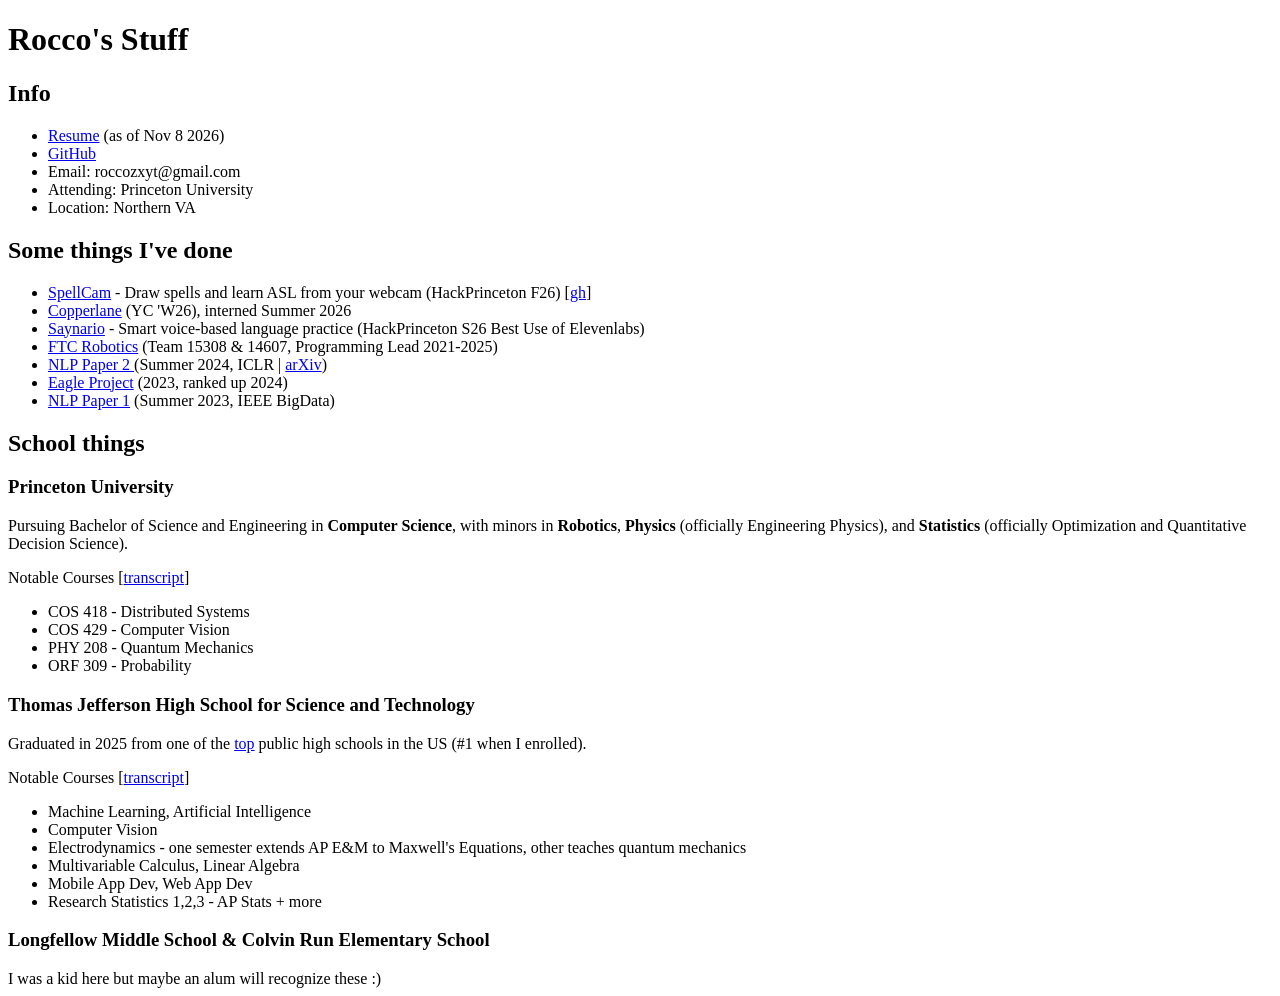
<file: index.html>
<!DOCTYPE html>
<html>
    <head>
        <title>Rocco's Stuff</title>
    </head>
    <body>
        <h1>Rocco's Stuff</h1>
        <h2>Info</h2>
        <ul>
            <li><a href="./files/resume.pdf">Resume</a> (as of Nov 8 2026)</li>
            <li><a href="https://github.com/rocco-zhang?tab=repositories">GitHub</a></li>
            <li>Email: roccozxyt@gmail.com</li>
            <li>Attending: Princeton University</li>
            <li>Location: Northern VA</li>
        </ul>

        <h2>Some things I've done</h2>

        <ul>    
            <li><a href="./spellcam/">SpellCam</a>
                - Draw spells and learn ASL from your webcam (HackPrinceton F26) 
                [<a href="https://github.com/rocco-zhang/SpellCam">gh</a>]
            </li>     

            <li><a href="https://www.copperlane.ai/">Copperlane</a> (YC 'W26), interned Summer 2026</li>
            
            <li><a href="https://saynario.design/">Saynario</a> 
                - Smart voice-based language practice (HackPrinceton S26 Best Use of Elevenlabs)</li>

            <li><a href="./ftc/index.html">FTC Robotics</a>
                 (Team 15308 & 14607, Programming Lead 2021-2025)
            </li>
            
            <li><a href="https://scholar.google.com/citations?view_op=view_citation&hl=en&user=OKvgizMAAAAJ&cstart=20&pagesize=80&sortby=pubdate&citation_for_view=OKvgizMAAAAJ:LGlY6t8CeOMC">
                NLP Paper 2 </a>
                (Summer 2024, ICLR | <a href="https://arxiv.org/pdf/2410.10814">arXiv</a>)
            </li>

            <li><a href="./eagle-project/index.html">Eagle Project</a>
                (2023, ranked up 2024)
            </li>
            
            <li><a href="https://ieeexplore.ieee.org/abstract/document/10386934">NLP Paper 1</a>
                (Summer 2023, IEEE BigData)
            </li>
            
        </ul>

        <h2>School things</h2>
        <h3>Princeton University</h3>
        <p>
            Pursuing Bachelor of Science and Engineering in <b>Computer Science</b>,
            with minors in <b>Robotics</b>, <b>Physics</b> (officially Engineering Physics),
            and <b>Statistics</b> (officially Optimization and Quantitative Decision Science).
        </p>
        Notable Courses [<a href="./files/princeton_transcript.pdf">transcript</a>]
        <ul>            
            <li>COS 418 - Distributed Systems</li>
            <li>COS 429 - Computer Vision</li>
            <li>PHY 208 - Quantum Mechanics</li>
            <li>ORF 309 - Probability</li>
        </ul>

        <h3>Thomas Jefferson High School for Science and Technology</h3>
        <p>
            Graduated in 2025 from one of the <a href="https://www.usnews.com/education/best-high-schools/national-rankings">top</a> 
            public high schools in the US (#1 when I enrolled).
        </p>
        Notable Courses [<a href="./files/fcps_transcript.PDF">transcript</a>]
        <ul>
            <li>Machine Learning, Artificial Intelligence</li>
            <li>Computer Vision</li>
            <li>Electrodynamics - one semester extends AP E&M to Maxwell's Equations, other teaches quantum mechanics</li>
            <li>Multivariable Calculus, Linear Algebra</li>
            <li>Mobile App Dev, Web App Dev</li>
            <li>Research Statistics 1,2,3 - AP Stats + more</li>
        </ul>

        <h3>Longfellow Middle School & Colvin Run Elementary School</h3>
        I was a kid here but maybe an alum will recognize these :)

    </body>
</html>
</file>
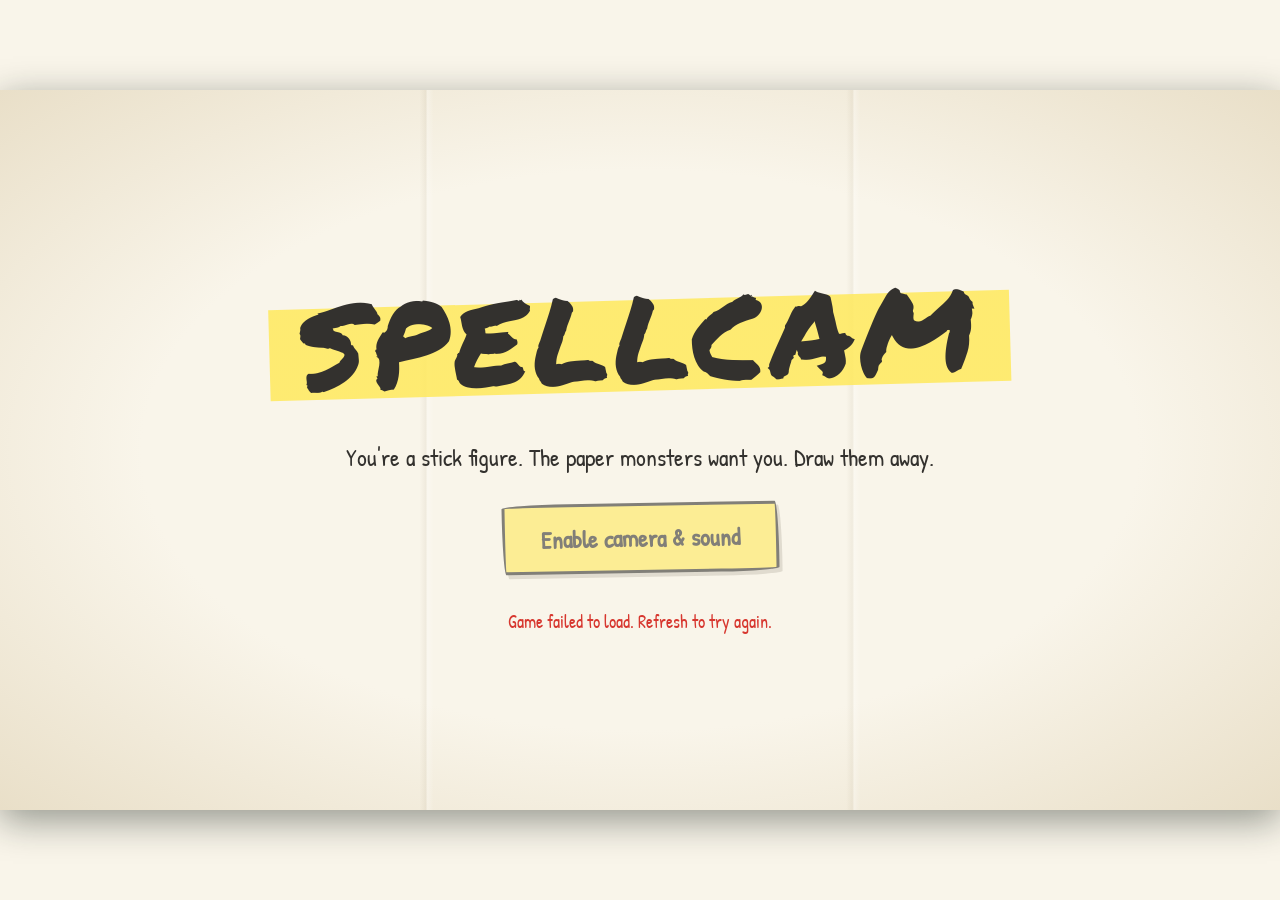
<file: spellcam/index.html>
<!doctype html>
<html lang="en">
  <head>
    <meta charset="UTF-8" />
    <meta name="viewport" content="width=device-width, initial-scale=1.0, viewport-fit=cover" />
    <title>SPELLCAM</title>
    <link rel="icon" type="image/svg+xml" href="./favicon.svg" />
    <script type="module" crossorigin src="./assets/index-CY5c03f2.js"></script>
    <link rel="stylesheet" crossorigin href="./assets/index-BQZuHyMg.css">
  </head>
  <body>
    <div id="stage">
      <video id="cam" playsinline muted></video>
      <div id="game"></div>
      <canvas id="debug"></canvas>
      <div id="gate">
        <h1>SPELLCAM</h1>
        <p class="tag">You're a stick figure. The paper monsters want you. Draw them away.</p>
        <button id="enable" disabled>Enable camera &amp; sound</button>
        <label id="camPick" hidden>Camera <select id="camSelect"></select></label>
        <p id="gateMsg" role="status">Loading game…</p>
      </div>
    </div>
    <div id="lobby" hidden role="dialog" aria-modal="true" aria-labelledby="lobbyTitle">
      <header id="lobbyHead">
        <h2 id="lobbyTitle">Browse games</h2>
        <button id="lobbyClose" class="secondary icon" aria-label="Close">✕</button>
      </header>
      <p id="lobbyStatus"></p>
      <div id="lobbyMenu">
        <div id="lobbyBrowse">
          <label id="lobbyNameRow"><span>Your name</span><input id="lobbyName" maxlength="16" autocomplete="off" spellcheck="false" /></label>
          <button id="lobbyQuick">Quick match</button>
        </div>
        <section id="lobbyRooms">
          <div id="lobbyRoomsHead">
            <h3>Open games <span id="lobbyRoomCount"></span></h3>
            <button id="lobbyRefresh" class="secondary small">Refresh</button>
          </div>
          <ul id="lobbyRoomList"></ul>
        </section>
        <div id="lobbyCodeRow">
          <label for="lobbyCode">Have a code?</label>
          <input id="lobbyCode" maxlength="4" placeholder="CODE" autocomplete="off" spellcheck="false" aria-label="Friend's four-letter join code" />
          <button id="lobbyJoin">Join</button>
        </div>
      </div>
      <div id="lobbyFoot">
        <button id="lobbyLeave" class="secondary">Cancel</button>
      </div>
    </div>
  </body>
</html>
</file>
<file: spellcam/assets/index-BQZuHyMg.css>
*{box-sizing:border-box}:root{--viewport-height:100vh;--safe-width:calc(100vw - env(safe-area-inset-left,0px) - env(safe-area-inset-right,0px));--safe-height:calc(var(--viewport-height) - env(safe-area-inset-top,0px) - env(safe-area-inset-bottom,0px))}@supports (height:100dvh){:root{--viewport-height:100dvh}}html,body{color:#33312e;-webkit-user-select:none;user-select:none;background:#f9f5ea;height:100%;margin:0;font-family:Chalkboard SE,Chalkboard,Patrick Hand,Comic Sans MS,cursive;overflow:hidden}#stage{top:calc(env(safe-area-inset-top,0px) + var(--safe-height) / 2);left:env(safe-area-inset-left,0px);right:env(safe-area-inset-right,0px);width:min(var(--safe-width), calc(var(--safe-height) * 16 / 9));aspect-ratio:16/9;max-height:var(--safe-height);touch-action:none;background:#f9f5ea;margin:auto;position:fixed;overflow:hidden;transform:translateY(-50%);box-shadow:0 10px 36px #141e1973}#cam{object-fit:cover;opacity:.6;filter:grayscale()contrast(1.25)brightness(1.1);pointer-events:none;width:100%;height:100%;position:absolute;inset:0}#cam.mirrored{transform:scaleX(-1)}#game{position:absolute;inset:0}#debug{pointer-events:none;width:100%;height:100%;position:absolute;inset:0}#gate{z-index:10;text-align:center;background:linear-gradient(90deg,#0000 calc(33.33% - 7px),#78643c12 calc(33.33% - 1px),#ffffff47 calc(33.33% + 1px),#0000 calc(33.33% + 7px)),linear-gradient(90deg,#0000 calc(66.66% - 7px),#78643c12 calc(66.66% - 1px),#ffffff47 calc(66.66% + 1px),#0000 calc(66.66% + 7px)),radial-gradient(#f9f5ea 55%,#e9dfc8 100%);flex-direction:column;justify-content:center;align-items:center;gap:18px;padding:24px;display:flex;position:absolute;inset:0;overflow-y:auto}#gate.hidden{display:none}#gate h1{letter-spacing:.04em;color:#33312e;background:linear-gradient(#ffe95cd9,#ffe95cd9) 50% 62%/100% 52% no-repeat;margin:0;padding:0 .25em;font-family:Marker Felt,Permanent Marker,Patrick Hand,Comic Sans MS,cursive;font-size:clamp(56px,10vw,120px);font-weight:400;transform:rotate(-1.6deg)}#gate .tag{color:#33312e;margin:0 0 12px;font-size:24px}#gate button{font:inherit;cursor:pointer;color:#33312e;background:#ffe95c;border:3px solid #33312e;border-radius:255px 15px 225px/15px 225px 15px 255px;padding:16px 36px;font-size:24px;font-weight:700;transition:transform .1s,box-shadow .1s;transform:rotate(-1deg);box-shadow:3px 4px #281e0a33}#gate button:hover{transform:rotate(-1deg)translateY(-2px);box-shadow:4px 7px #281e0a33}#gate button:active{transform:rotate(-1deg)translateY(2px);box-shadow:1px 1px #281e0a33}#gate button:focus-visible{outline-offset:5px;outline:3px dashed #d7372f}#gate button:disabled{opacity:.6;cursor:wait}#gate button.secondary{background:#fffefa;border-width:2px;padding:10px 24px;font-size:17px;transform:rotate(1deg)}#gate button.secondary:hover{transform:rotate(1deg)translateY(-2px)}#gate button.secondary:active{transform:rotate(1deg)translateY(2px)}#camPick{font-size:17px}#camPick[hidden]{display:none}#camSelect{font:inherit;color:inherit;background:#fffefa;border:2px solid #33312e;border-radius:255px 15px 225px/15px 225px 15px 255px;max-width:320px;margin-left:6px;padding:5px 8px}#camSelect:focus-visible{outline-offset:4px;outline:3px dashed #d7372f}#gateMsg{color:#d7372f;max-width:640px;min-height:1.4em;font-size:18px}@media (height<=500px),(width<=600px){#gate{justify-content:safe center;gap:6px;padding:10px}#gate>*{flex-shrink:0}#gate h1{font-size:clamp(24px,6vw,44px)}#gate .tag{margin:0;font-size:14px}#gate button{padding:8px 18px;font-size:17px}#camPick,#gateMsg{font-size:13px}#gateMsg{margin:0}#camSelect{max-width:min(240px,55vw);padding:2px 4px}}#toast{color:#33312e;opacity:0;pointer-events:none;z-index:20;background:#fffefa;border:2px solid #33312e;border-radius:255px 15px 225px/15px 225px 15px 255px;padding:10px 18px;font-size:16px;transition:opacity .2s,transform .2s;position:fixed;bottom:28px;left:50%;transform:translate(-50%,20px);box-shadow:3px 4px #281e0a33}#toast.show{opacity:1;transform:translate(-50%)}#lobby{--ink:#33312e;--muted:#6f6a60;--paper:#fffefa;--line:#8fb3d966;left:calc(env(safe-area-inset-left,0px) + var(--safe-width) / 2);top:calc(env(safe-area-inset-top,0px) + var(--safe-height) / 2);width:min(640px, calc(var(--safe-width) - 32px));max-height:calc(var(--safe-height) - 32px);color:var(--ink);background:var(--paper);border:3px solid var(--ink);z-index:30;-webkit-user-select:text;user-select:text;border-radius:255px 15px 225px/15px 225px 15px 255px;padding:22px 30px 24px;position:fixed;overflow-y:auto;transform:translate(-50%,-50%)rotate(-.6deg);box-shadow:6px 9px #281e0a33,0 0 0 100vmax #281e0a4d}#lobby[hidden],#lobby [hidden]{display:none!important}#lobbyHead{justify-content:space-between;align-items:center;gap:12px;display:flex}#lobby h2{margin:0;font-family:Marker Felt,Permanent Marker,Patrick Hand,Comic Sans MS,cursive;font-size:40px;font-weight:400;line-height:1.1}#lobby h3{margin:0;font-size:22px}#lobbyStatus{color:var(--muted);margin:4px 0 14px;font-size:20px;line-height:1.35}#lobbyStatus.live{color:var(--ink);font-size:22px;font-weight:700}#lobbyStatus.error{color:#d7372f;font-weight:700}#lobbyMenu{flex-direction:column;gap:14px;display:flex}#lobby button,#lobby input{font:inherit;color:var(--ink);border:2.5px solid var(--ink);border-radius:255px 15px 225px/15px 225px 15px 255px;padding:8px 20px;font-size:21px}#lobby input{background:var(--paper)}#lobby button{cursor:pointer;background:#ffe95c;font-weight:700;box-shadow:2px 3px #281e0a33}#lobby button:hover:not(:disabled){transform:translateY(-1px)}#lobby button.secondary{background:var(--paper);border-width:2px;font-size:19px;font-weight:400}#lobby button.small{padding:4px 16px;font-size:18px}#lobby button.icon{border-radius:50%;width:44px;height:44px;padding:0;font-size:20px;line-height:1}#lobby button:disabled{cursor:default;opacity:.5}#lobby button:focus-visible,#lobby input:focus-visible{outline-offset:4px;outline:3px dashed #d7372f}#lobbyBrowse{flex-wrap:wrap;justify-content:space-between;align-items:center;gap:12px;display:flex}#lobbyNameRow{align-items:center;gap:10px;font-size:21px;display:flex}#lobbyName{width:9em;padding:6px 14px!important}#lobbyRooms{border-top:2px dashed #33312e55;border-bottom:2px dashed #33312e55;padding:10px 0}#lobbyRoomsHead{justify-content:space-between;align-items:center;margin-bottom:4px;display:flex}#lobbyRoomCount{color:var(--muted);font-size:18px;font-weight:400}#lobbyRoomList{max-height:232px;margin:0;padding:0;list-style:none;overflow-y:auto}#lobbyRoomList li{border-bottom:2px solid var(--line);align-items:center;gap:12px;padding:8px 6px;display:flex}#lobbyRoomList li:last-child{border-bottom:none}#lobbyRoomList li.empty{color:var(--muted);justify-content:center;padding:14px 6px;font-size:19px}#lobbyRoomList .roomName{text-overflow:ellipsis;white-space:nowrap;flex:1;min-width:0;font-size:22px;font-weight:700;overflow:hidden}#lobbyRoomList .roomTags{flex-wrap:wrap;justify-content:flex-end;gap:6px;display:flex}.roomTag{white-space:nowrap;background:var(--paper);border:1.5px solid #33312e66;border-radius:999px;padding:2px 10px;font-size:16px}.roomTag.easy{background:#d9f2d0}.roomTag.medium{background:#fff3b0}.roomTag.hard{background:#ffd6d1}#lobbyRoomList .roomAction{justify-content:flex-end;width:84px;display:flex}#lobbyRoomList .roomBusy{color:var(--muted);font-size:17px;font-style:italic}#lobbyCodeRow{justify-content:center;align-items:center;gap:12px;font-size:21px;display:flex}#lobbyCode{text-align:center;text-transform:uppercase;letter-spacing:.2em;width:5.4em}#lobbyFoot{justify-content:center;margin-top:12px;display:flex}#lobbyFoot:has(>[hidden]:only-child){display:none}@media (width<=560px){#lobby{padding:18px 16px}#lobbyBrowse{flex-direction:column;align-items:stretch}#lobbyRoomList li{flex-wrap:wrap}}body.plain-font,body.plain-font *{font-family:Arial,Helvetica Neue,Helvetica,sans-serif!important}@font-face{font-family:Patrick Hand;font-style:normal;font-display:swap;font-weight:400;src:url(./patrick-hand-latin-400-normal-B7HHA2Vw.woff2)format("woff2"),url(./patrick-hand-latin-400-normal-Df9_VoRQ.woff)format("woff")}@font-face{font-family:Permanent Marker;font-style:normal;font-display:swap;font-weight:400;src:url(./permanent-marker-latin-400-normal-BF23djCy.woff2)format("woff2"),url(./permanent-marker-latin-400-normal-BnZj5c41.woff)format("woff")}
</file>
